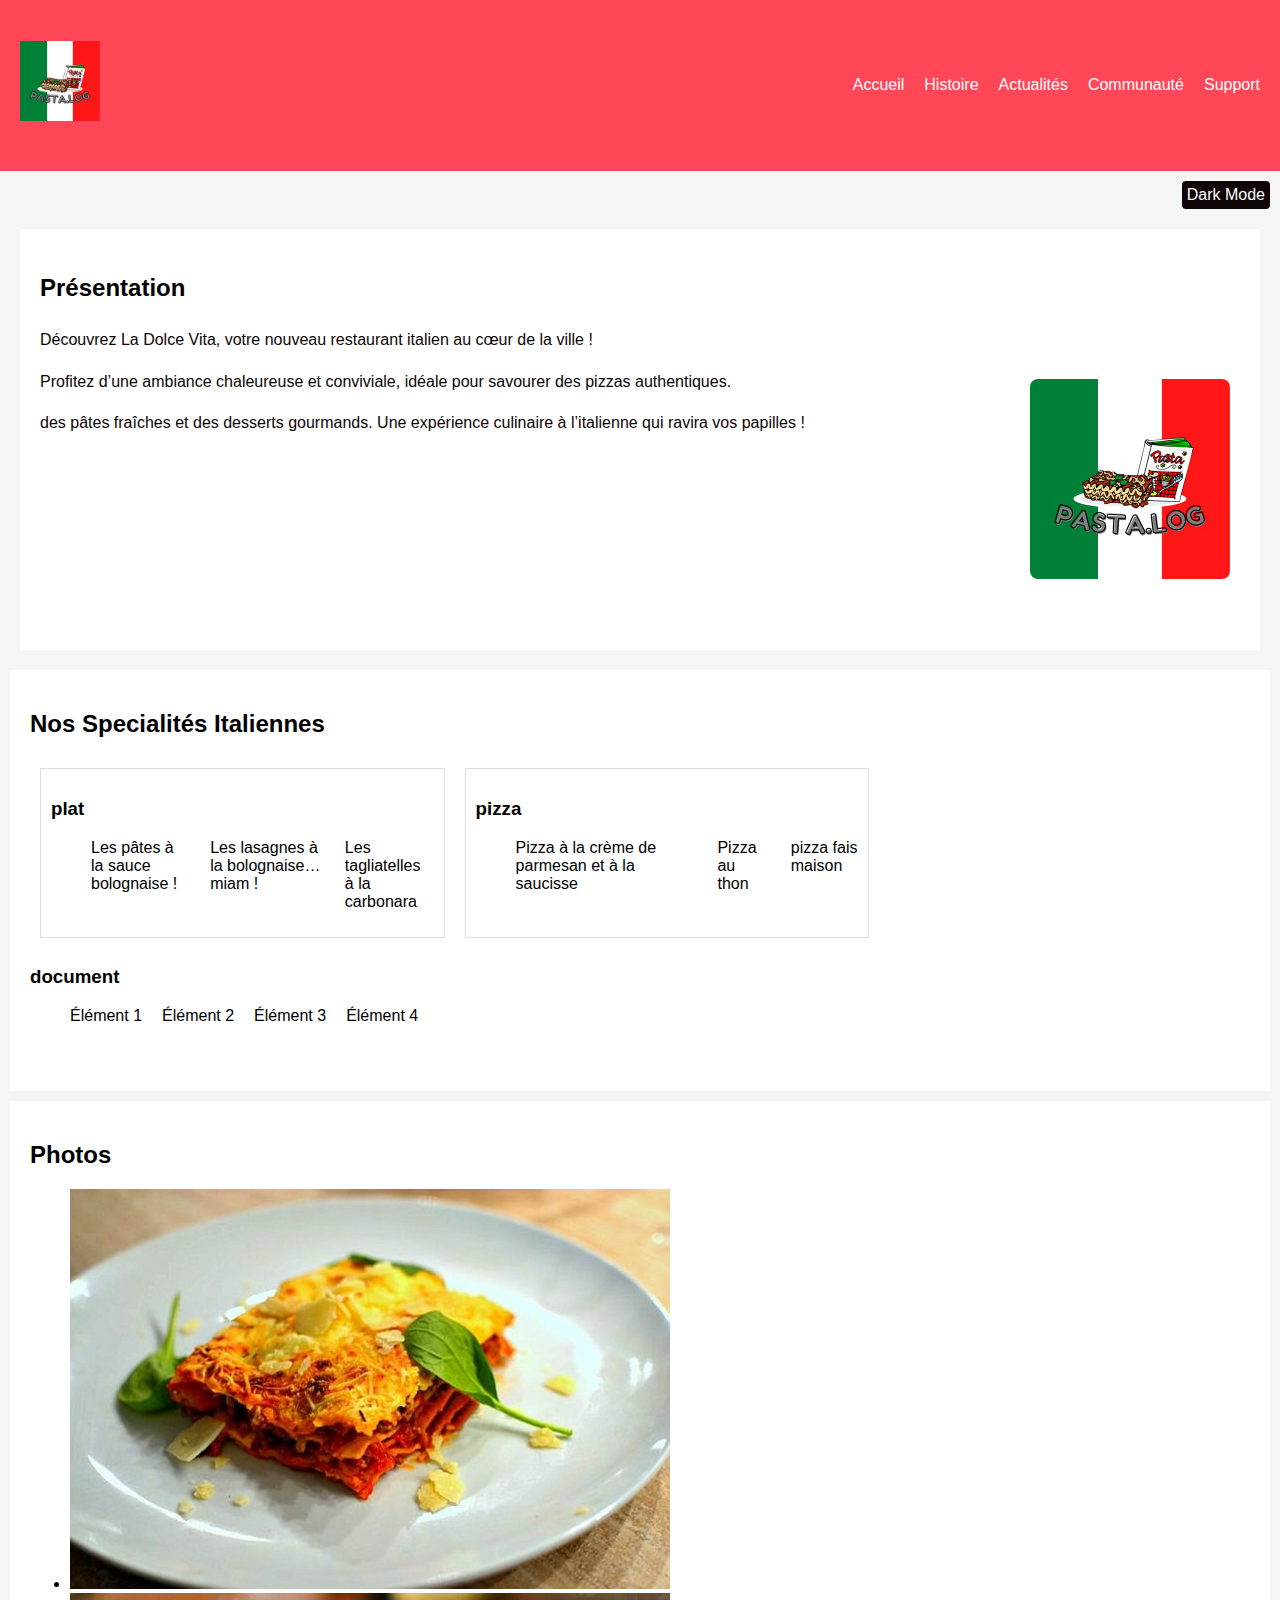
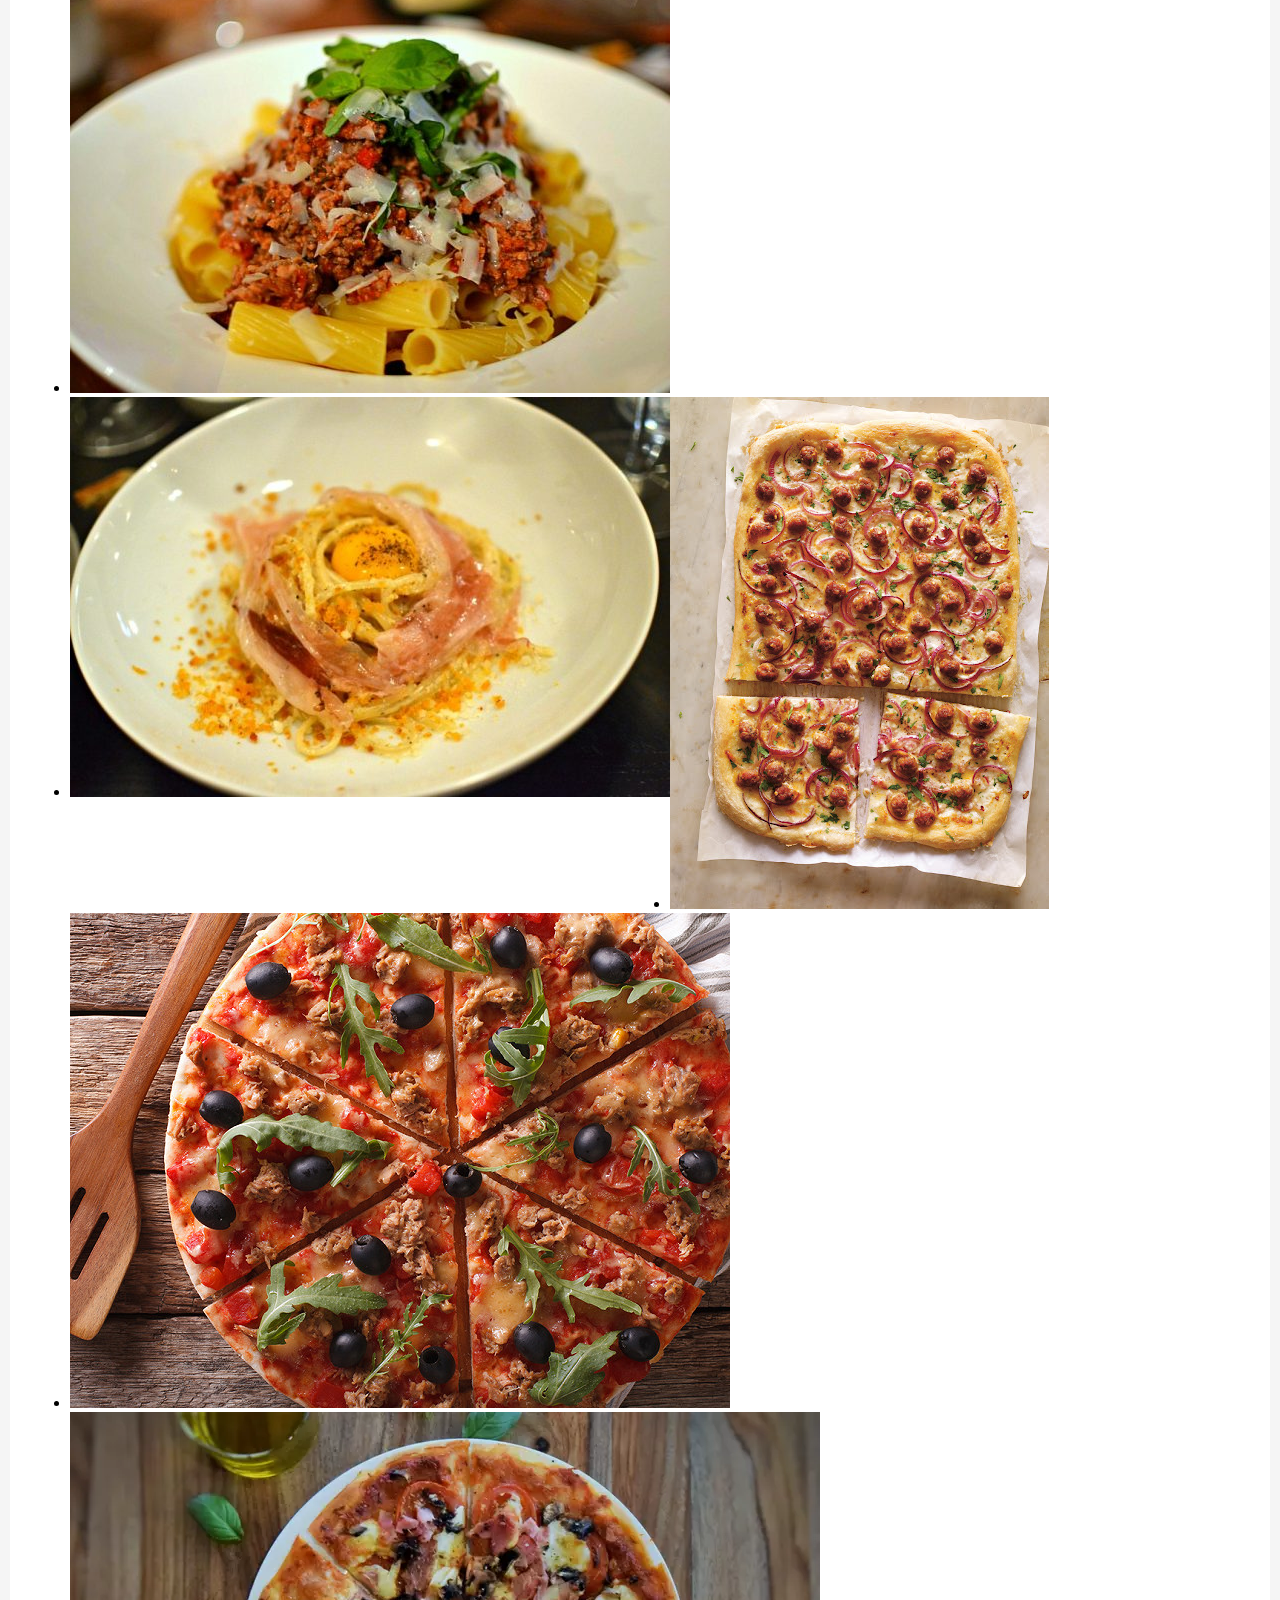
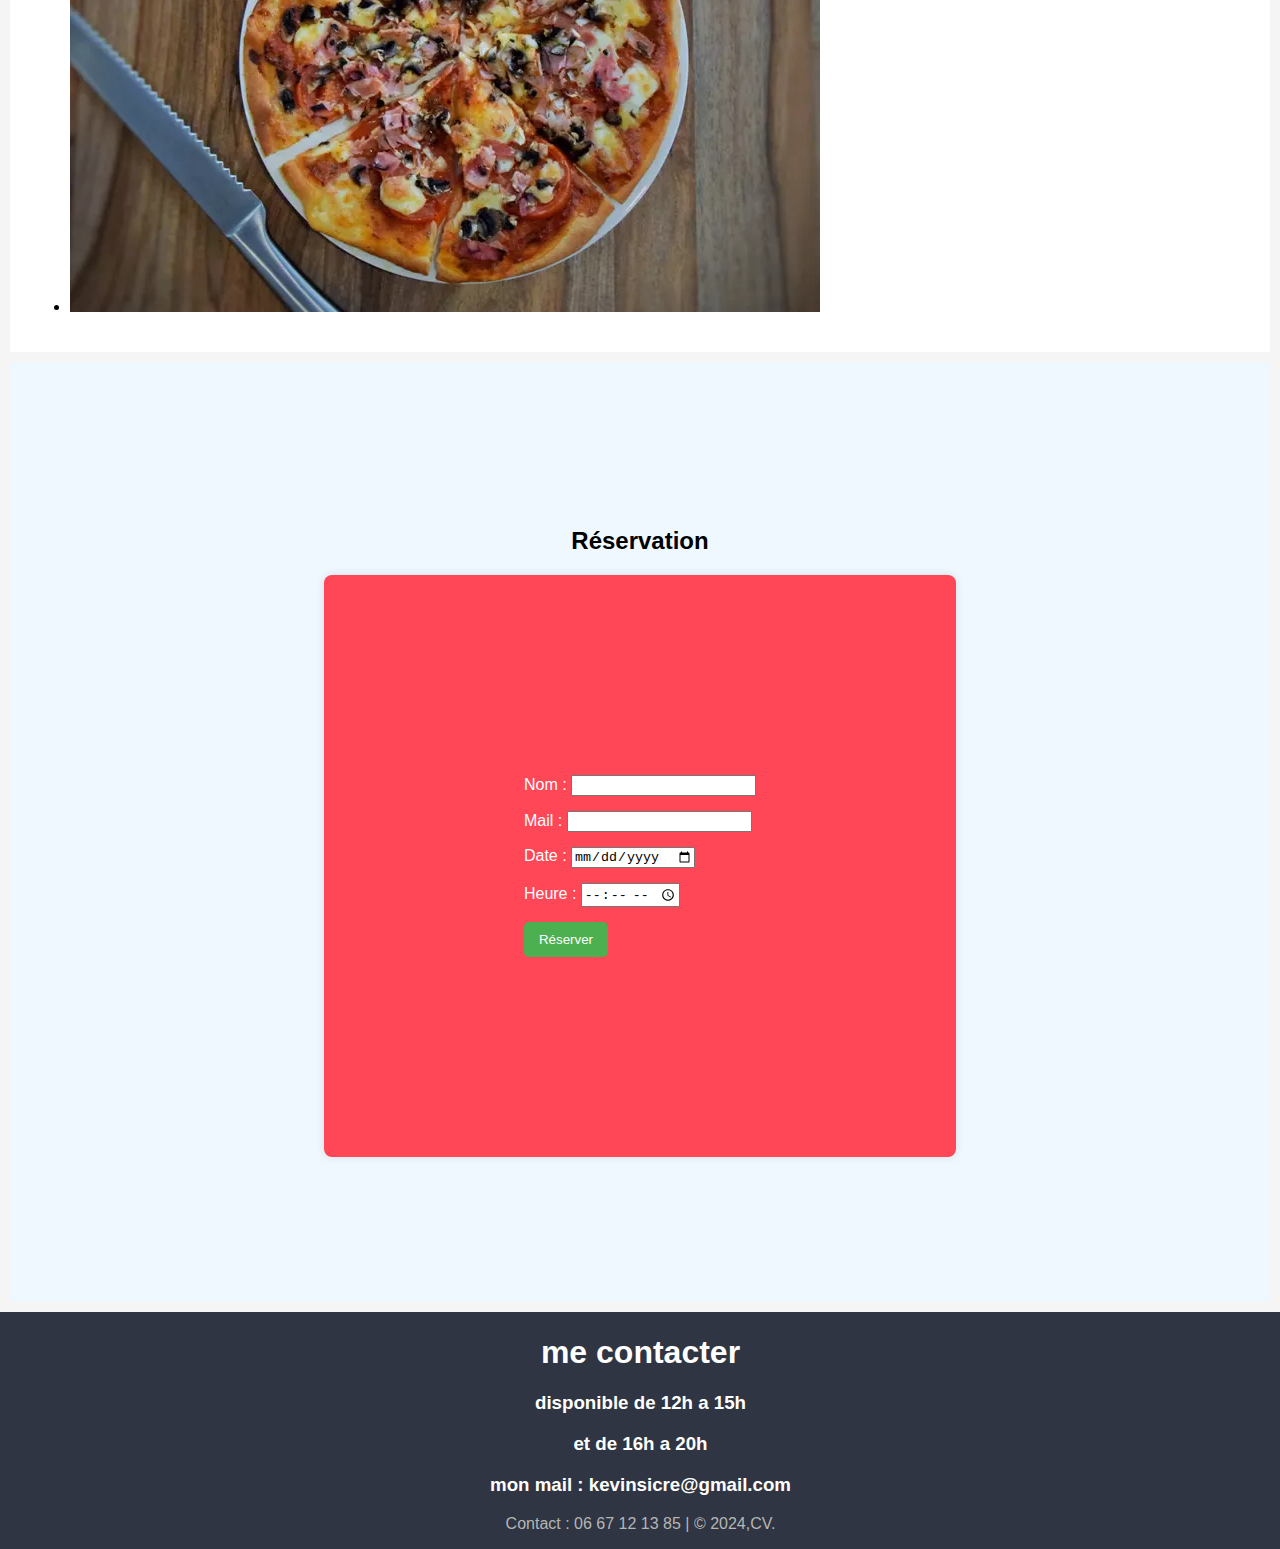
<file: index.html>
<!DOCTYPE html>
<html lang="fr">
<head>
    <link rel="stylesheet" href="style2.css">
    <meta charset="UTF-8">
    <meta name="viewport" content="width=device-width, initial-scale=1.0">
    <title>Mon Restaurant</title>
    <body>
<header>
    <h1><img src="./images/images4.jpeg" alt="Plat 1" style="width: 20%"></h1>
        <nav>
            <ul>
                <li><a href="#">Accueil</a></li>
                <li><a href="#">Histoire</a></li>
                <li><a href="#">Actualités</a></li>
                <li><a href="#">Communauté</a></li>
                <li><a href="#">Support</a></li>
            </ul>
        </nav>
    </header>
    <div class="darkmode">
        <button onclick="toggleDarkMode()">Dark Mode</button>
    </div>
    
    <section id="presentation">
        <h2>Présentation</h2>
        <p class="texte-gauche">Découvrez La Dolce Vita, votre nouveau restaurant italien au cœur de la ville !</p>
        <img src="./images/images4.jpeg" alt="Plat 1" class="image-droite">
        <p class="texte-gauche">Profitez d’une ambiance chaleureuse et conviviale, idéale pour savourer des pizzas authentiques.</p>
        <p class="texte-gauche">des pâtes fraîches et des desserts gourmands. Une expérience culinaire à l’italienne qui ravira vos papilles !</p>
        <p style="clear: both;">Texte après l'image qui ne doit pas entourer celle-ci.</p>
    </section>
<section id="menu">
    <h2>Nos Specialités Italiennes</h2>
    <div class="menu">
        <div class="menu-item"><h3>plat</h3>
            <nav>
                <ul>
                    <li>Les pâtes à la sauce bolognaise !</li>
                    <li>Les lasagnes à la bolognaise… miam !</li>
                    <li>Les tagliatelles à la carbonara</li>
                </ul>
            </nav>
       </div>
         <div class="menu-item"><h3>pizza</h3>
         <nav>
            <ul>
                <li>Pizza à la crème de parmesan et à la saucisse</li>
                <li>Pizza au thon</li>
                <li>pizza fais maison</li>
            </ul>
        </nav>
        </div>
        <div class="menu-droite"><h3>document</h3>
        <nav>
            <ul>
                <li>Élément 1</li>
                <li>Élément 2</li>
                <li>Élément 3</li>
                <li>Élément 4</li>
            </ul>
        </nav>
      </div>
    </div>
</section>
<section class="content-desc">
    <h2 class="mot">Photos</h2>
    <ul class="gallery">
      <li><img src="images/images1.jpg" alt="paysage" ></li>
      <li><img src="images/images2.jpg" alt="paysage" ></li>
      <li><img src="images/images3.jpg" alt="paysage" ></li>
      <li><img src="images/images5.jpg" alt="paysage" ></li>
      <li><img src="images/images6.jpg" alt="paysage" ></li>
      <li><img src="images/images8.jpg" alt="paysage" ></li>
    </ul>
  </section>
<section id="reservation">
    <h2>Réservation</h2>
    <form onsubmit="return handleSubmit(event)">
        <div>
            <label for="name">Nom :</label>
            <input type="text" id="name" required>
        </div>
        <div>
            <label for="mail">Mail :</label>
            <input type="email" id="mail" required>
        </div>
        <div>
            <label for="date">Date :</label>
            <input type="date" id="date" required>
        </div>
        <div>
            <label for="time">Heure :</label>
            <input type="time" id="time" required>
        </div>
        <button type="submit">Réserver</button>
    </form>
</section>
<footer>
    <h1>me contacter</h1>
    <div class="services">
      <div class="service">
        <h3>disponible de 12h a 15h</h3>
        <h3>et de 16h a 20h</h3>
        <p></p>
      </div>

      <div class="service">
        <h3>mon mail : kevinsicre@gmail.com</h3>
        <p></p>
      </div>
    </div>

    <p id="contact">Contact : 06 67 12 13 85 | &copy; 2024,CV.</p>
  </footer>
  <script src="./style.js"></script>
</body>
</html>
</file>
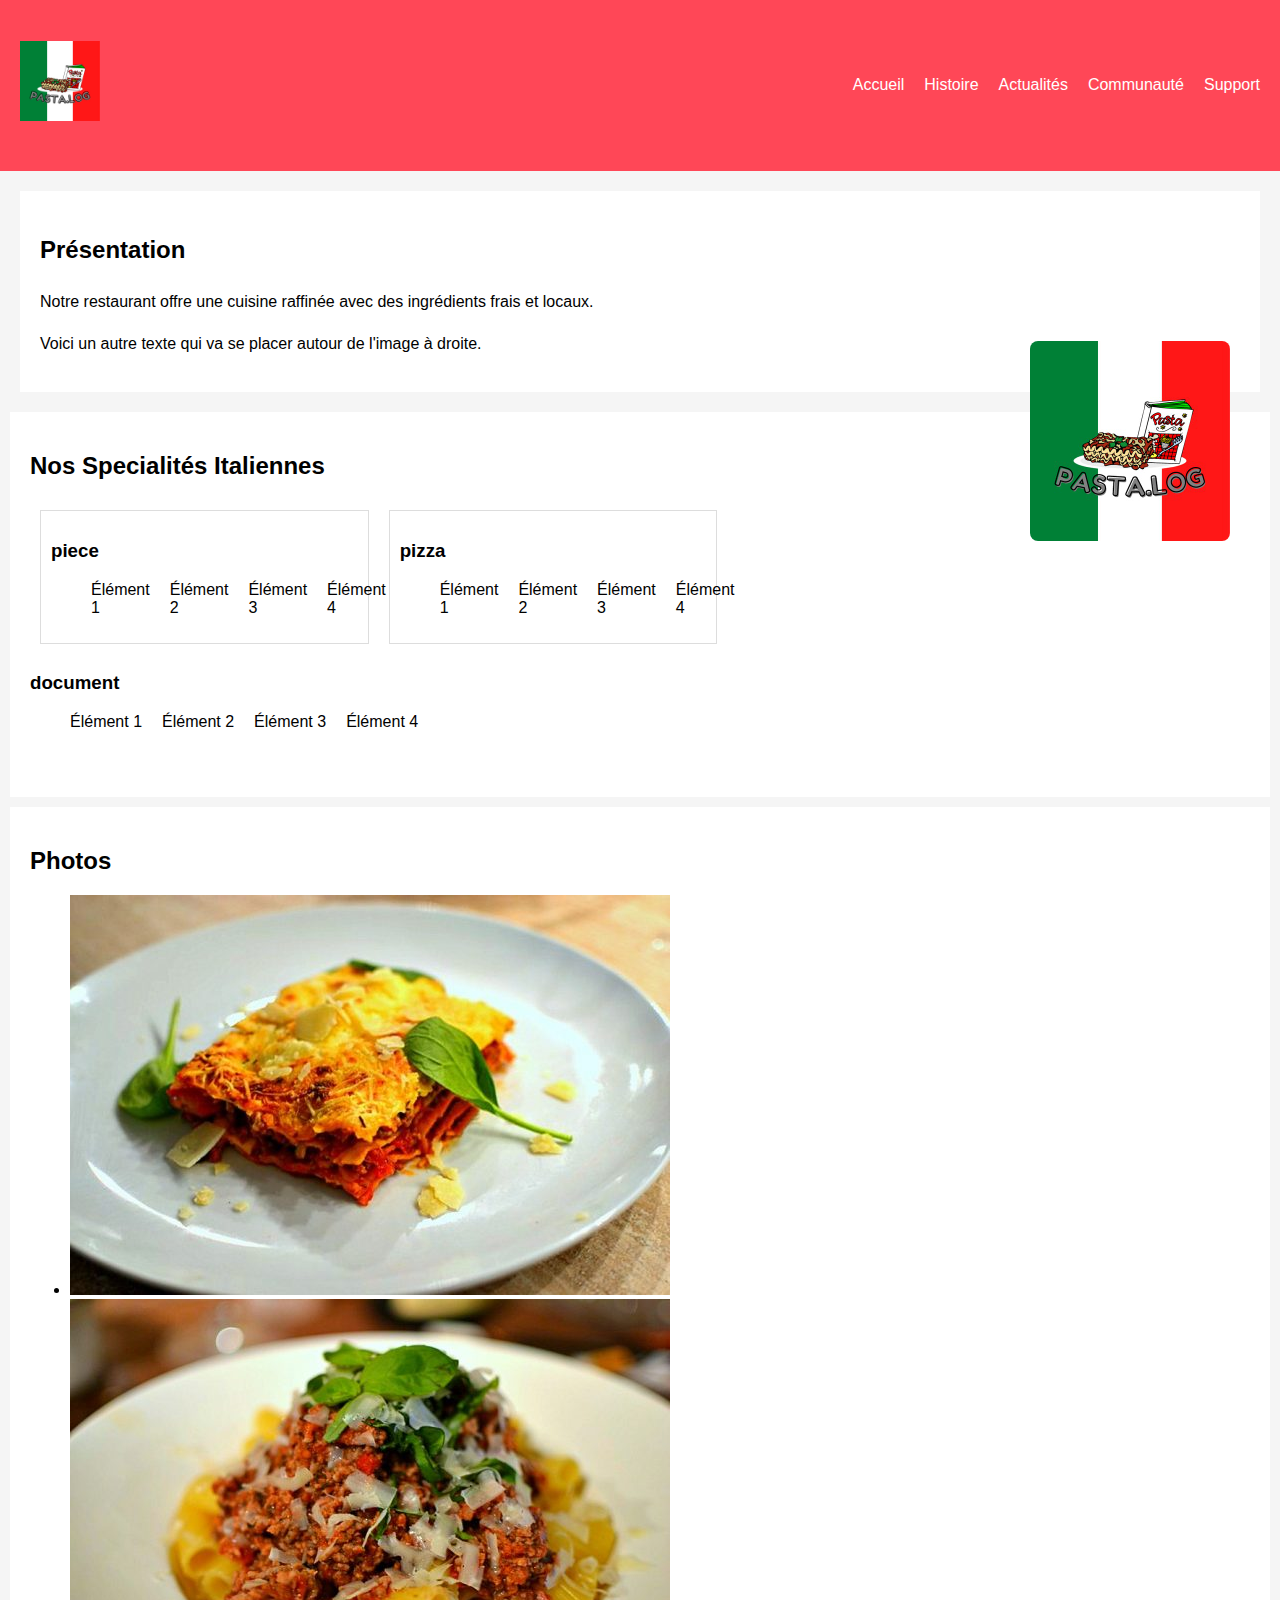
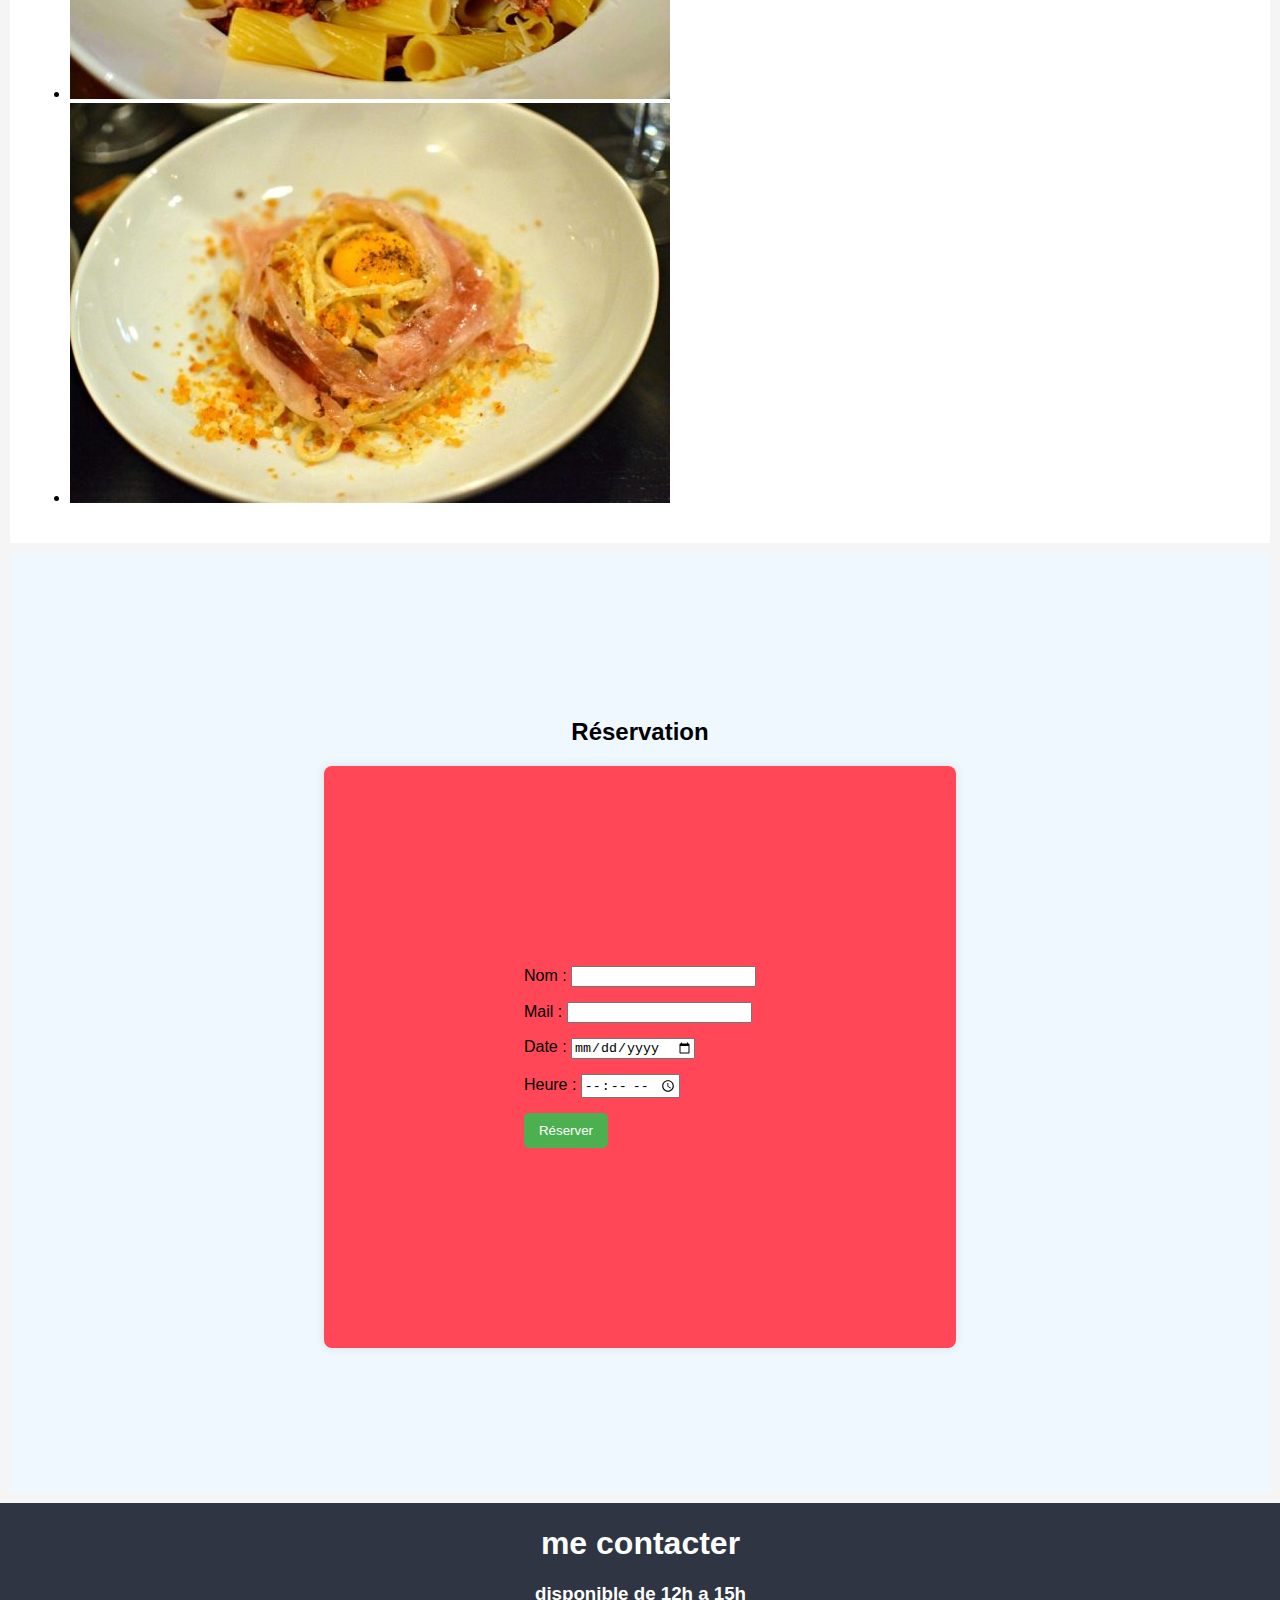
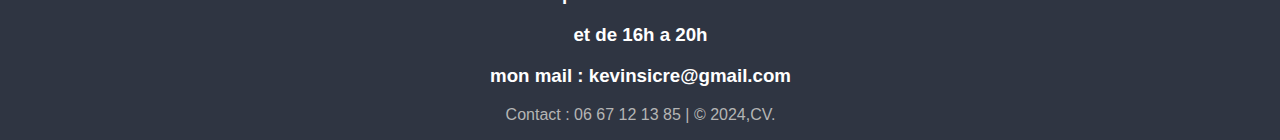
<file: pasta/index.html>
<!DOCTYPE html>
<html lang="fr">
<head>
    <link rel="stylesheet" href="style2.css">
    <link rel="stylesheet" href="style.js">
    <meta charset="UTF-8">
    <meta name="viewport" content="width=device-width, initial-scale=1.0">
    <title>Mon Restaurant</title>
<header>
    <h1><img src="/pasta/images/images4.jpeg" alt="Plat 1" style="width: 20%"></h1>
        <nav>
            <ul>
                <li><a href="#">Accueil</a></li>
                <li><a href="#">Histoire</a></li>
                <li><a href="#">Actualités</a></li>
                <li><a href="#">Communauté</a></li>
                <li><a href="#">Support</a></li>
            </ul>
        </nav>
    </header>
<section id="presentation">
    <h2>Présentation</h2>
    <p>Notre restaurant offre une cuisine raffinée avec des ingrédients frais et locaux.</p>
        <img src="/pasta/images/images4.jpeg" alt="Plat 1" class="image-droite">
        <p>Voici un autre texte qui va se placer autour de l'image à droite.</p>
</section>

<section id="menu">
    <h2>Nos Specialités Italiennes</h2>
    <div class="menu">
        <div class="menu-item"><h3>piece</h3>
            <nav>
                <ul>
                    <li>Élément 1</li>
                    <li>Élément 2</li>
                    <li>Élément 3</li>
                    <li>Élément 4</li>
                </ul>
            </nav>
       </div>
         <div class="menu-item"><h3>pizza</h3>
         <nav>
            <ul>
                <li>Élément 1</li>
                <li>Élément 2</li>
                <li>Élément 3</li>
                <li>Élément 4</li>
            </ul>
        </nav>
        </div>
        <div class="menu-droite"><h3>document</h3>
        <nav>
            <ul>
                <li>Élément 1</li>
                <li>Élément 2</li>
                <li>Élément 3</li>
                <li>Élément 4</li>
            </ul>
        </nav>
    </div>
</section>

<section class="content-desc">
    <h2 class="mot">Photos</h2>
    <ul class="gallery">
      <li><img src="/pasta/images/images1.jpg" alt="paysage" /></li>
      <li><img src="/pasta/images/images2.jpg" alt="paysage" /></li>
      <li><img src="/pasta/images/images3.jpg" alt="paysage" /></li>
    </ul>
  </section>

<section id="reservation">
    <h2>Réservation</h2>
    <form onsubmit="return handleSubmit(event)">
        <div>
            <label for="name">Nom :</label>
            <input type="text" id="name" required>
        </div>
        <div>
            <label for="mail">Mail :</label>
            <input type="email" id="mail" required>
        </div>
        <div>
            <label for="date">Date :</label>
            <input type="date" id="date" required>
        </div>
        <div>
            <label for="time">Heure :</label>
            <input type="time" id="time" required>
        </div>
        <button type="submit">Réserver</button>
    </form>
</section>

<footer>
    <h1>me contacter</h1>
    <div class="services">
      <div class="service">
        <h3>disponible de 12h a 15h</h3>
        <h3>et de 16h a 20h</h3>
        <p></p>
      </div>

      <div class="service">
        <h3>mon mail : kevinsicre@gmail.com</h3>
        <p></p>
      </div>
    </div>

    <p id="contact">Contact : 06 67 12 13 85 | &copy; 2024,CV.</p>
  </footer>
</body>
</html>
</file>
<file: style2.css>
body {
    font-family: Arial, sans-serif;
    margin: 0;
    padding: 0;
    top: 0;
    left: 0;
    right: 0;
    background-color: #f5f5f5;
       }
       nav ul {
          list-style: none;
          display: flex;
         gap: 20px;
       }
        nav a {
    color: white;
    text-decoration: none;
       }
        header {
                background-color: #ff4757;
                color: white;
                padding: 20px;
                flex: 1;
                display: flex;
                justify-content: space-between;
                align-items: center;
                top: 0;
            }
        section {
            padding: 20px;
            margin: 10px;
            background-color: white;
        }
        .menu, .gallery {
            display: flex;
            flex-wrap: wrap;
            color: black;
        }
        .menu-item, .gallery-item {
            margin: 10px;
            border: 1px solid #ddd;
            padding: 10px;
            width: calc(33% - 20px);
        }
        footer {
            background-color: #2f3542;
            color: white;
            text-align: center;
            padding: 0.5px;
            position: relative;
            bottom: 0;
            width: 100%;
        }
        footer #contact{
            color: rgb(181, 181, 181);
        }
        .contact {
            display: flex;
            flex-wrap: wrap;
            gap: 0.5rem;
        }
        #presentation {
            margin: 20px; /* Ajoute un espacement autour de la section */
            line-height: 1.6; /* Améliore la lisibilité du texte */
            
        }
        .image-droite {
            float: right; /* Positionne l'image à droite */
            margin: 10px; /* Ajoute un espace autour de l'image */
            width: 200px; /* Ajuste la taille de l'image */
            height: auto; /* Conserve les proportions de l'image */
            border-radius: 8px; /* Coins arrondis de l'image */
        }

        .texte-gauche {
            margin-right: 110px; /* Crée de l'espace à droite pour éviter de toucher l'image */
            color: #0e0505;
        }
        .images{
           width: 50px; /* Vous pouvez ajuster la taille des images ici */
           margin: 10px;
           height: auto;
           border-radius: 8px; /* Coins arrondis des images */
        }
        #reservation {
            display: flex;
            flex-direction: column;
            align-items: center;
            justify-content: center;
            height: 100vh; /* Utilise la hauteur de la fenêtre */
            background-color: #f0f8ff; /* Une couleur de fond douce */
        }
        form {
            background-color: #ff4757; /* Fond blanc pour le formulaire */
            padding: 200px;
            border-radius: 8px;
            box-shadow: 0 0 10px rgba(0, 0, 0, 0.1);
        }
        h2 {
            margin-bottom: 20px;
            color: black;
        }
        div {
            margin-bottom: 15px;
        }
        button {
            background-color: #4CAF50; /* Couleur verte pour le bouton */
            color: white;
            padding: 10px 15px;
            border: none;
            border-radius: 5px;
            cursor: pointer;
            
        }
        button:hover {
            background-color: #45a049; /* Couleur plus foncée au survol */
        }
       .dark-mode {
         background-color: black;
        color: rgb(255, 255, 255);
       }
      .darkmode {
         display: flex;
        justify-content: end;
       margin: 10px;
      }
    .darkmode button {
        padding: 5px;
        font-size: medium;
        color: white;
        background-color: #0e0505;
        border: none;
        border-radius: 4px;
        cursor: pointer;
        transition: background-color 0.3s ease;
    }
    .darkmode button:hover {
        background-color: #444;
    }
    body,.darkmode{
        color: white;
    }
</file>
<file: pasta/style2.css>
body {
    font-family: Arial, sans-serif;
    margin: 0;
    padding: 0;
    top: 0;
    left: 0;
    right: 0;
    background-color: #f5f5f5;
}
       nav ul {
          list-style: none;
          display: flex;
         gap: 20px;
       }
        nav a {
    color: white;
    text-decoration: none;
       }
        header {
                background-color: #ff4757;
                color: white;
                padding: 20px;
                flex: 1;
                display: flex;
                justify-content: space-between;
                align-items: center;
                top: 0;
            }
        section {
            padding: 20px;
            margin: 10px;
            background-color: white;
        }
        .menu, .gallery {
            display: flex;
            flex-wrap: wrap;
        }
        .menu-item, .gallery-item {
            margin: 10px;
            border: 1px solid #ddd;
            padding: 10px;
            width: calc(33% - 20px);
        }
        footer {
            background-color: #2f3542;
            color: white;
            text-align: center;
            padding: 0.5px;
            position: relative;
            bottom: 0;
            width: 100%;
        }
        footer #contact{
            color: rgb(181, 181, 181);
        }
        .contact {
            display: flex;
            flex-wrap: wrap;
            gap: 0.5rem;
        }
        #presentation {
            margin: 20px; /* Ajoute un espacement autour de la section */
            line-height: 1.6; /* Améliore la lisibilité du texte */
        }
        .image-droite {
            float: right; /* Positionne l'image à droite */
            margin: 10px; /* Ajoute un espace autour de l'image */
            width: 200px; /* Ajuste la taille de l'image */
            height: auto; /* Conserve les proportions de l'image */
            border-radius: 8px; /* Coins arrondis de l'image */
        }
        .texte-gauche {
            margin-right: 110px; /* Crée de l'espace à droite pour éviter de toucher l'image */
        }
        .images{
           width: 50px; /* Vous pouvez ajuster la taille des images ici */
           margin: 10px;
           height: auto;
           border-radius: 8px; /* Coins arrondis des images */
        }
        #reservation {
            display: flex;
            flex-direction: column;
            align-items: center;
            justify-content: center;
            height: 100vh; /* Utilise la hauteur de la fenêtre */
            background-color: #f0f8ff; /* Une couleur de fond douce */
        }
        form {
            background-color: #ff4757; /* Fond blanc pour le formulaire */
            padding: 200px;
            border-radius: 8px;
            box-shadow: 0 0 10px rgba(0, 0, 0, 0.1);
        }
        h2 {
            margin-bottom: 20px;
        }
        div {
            margin-bottom: 15px;
        }
        button {
            background-color: #4CAF50; /* Couleur verte pour le bouton */
            color: white;
            padding: 10px 15px;
            border: none;
            border-radius: 5px;
            cursor: pointer;
            
        }
        button:hover {
            background-color: #45a049; /* Couleur plus foncée au survol */
        }
</file>
